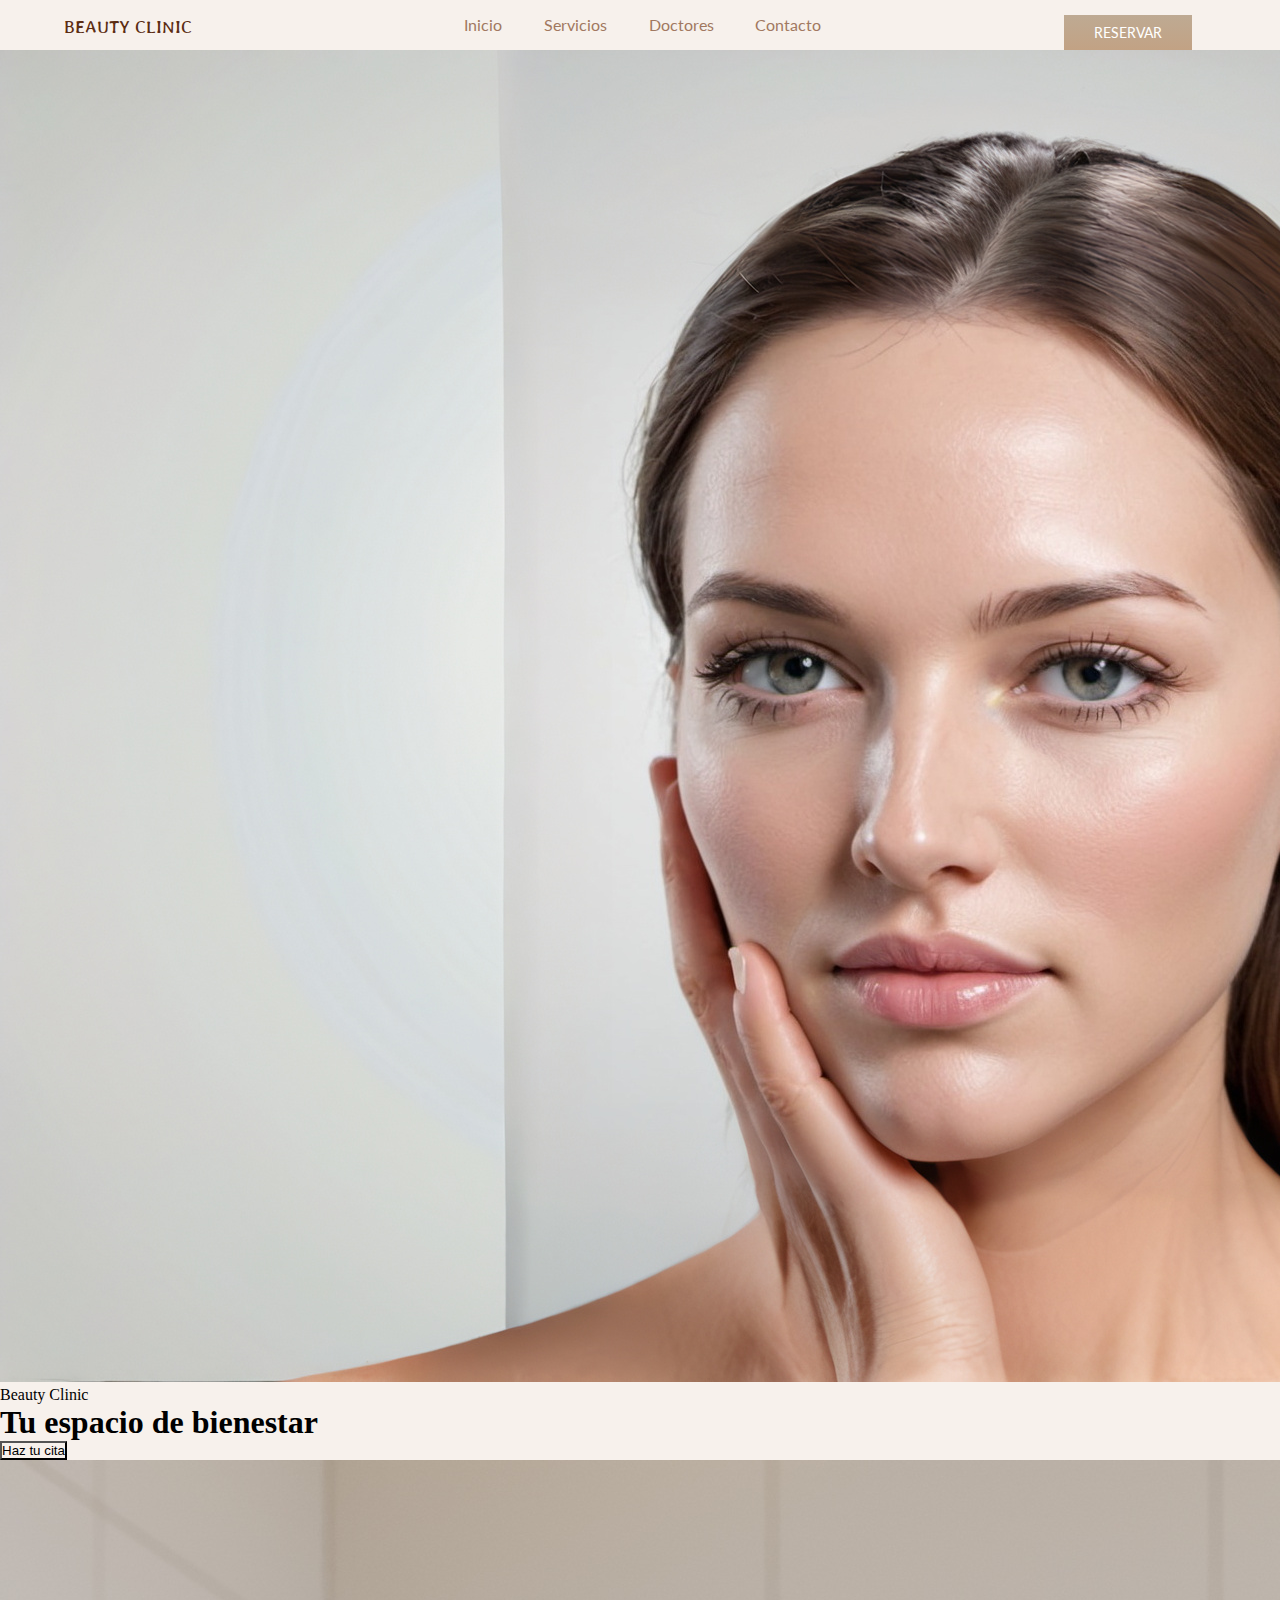
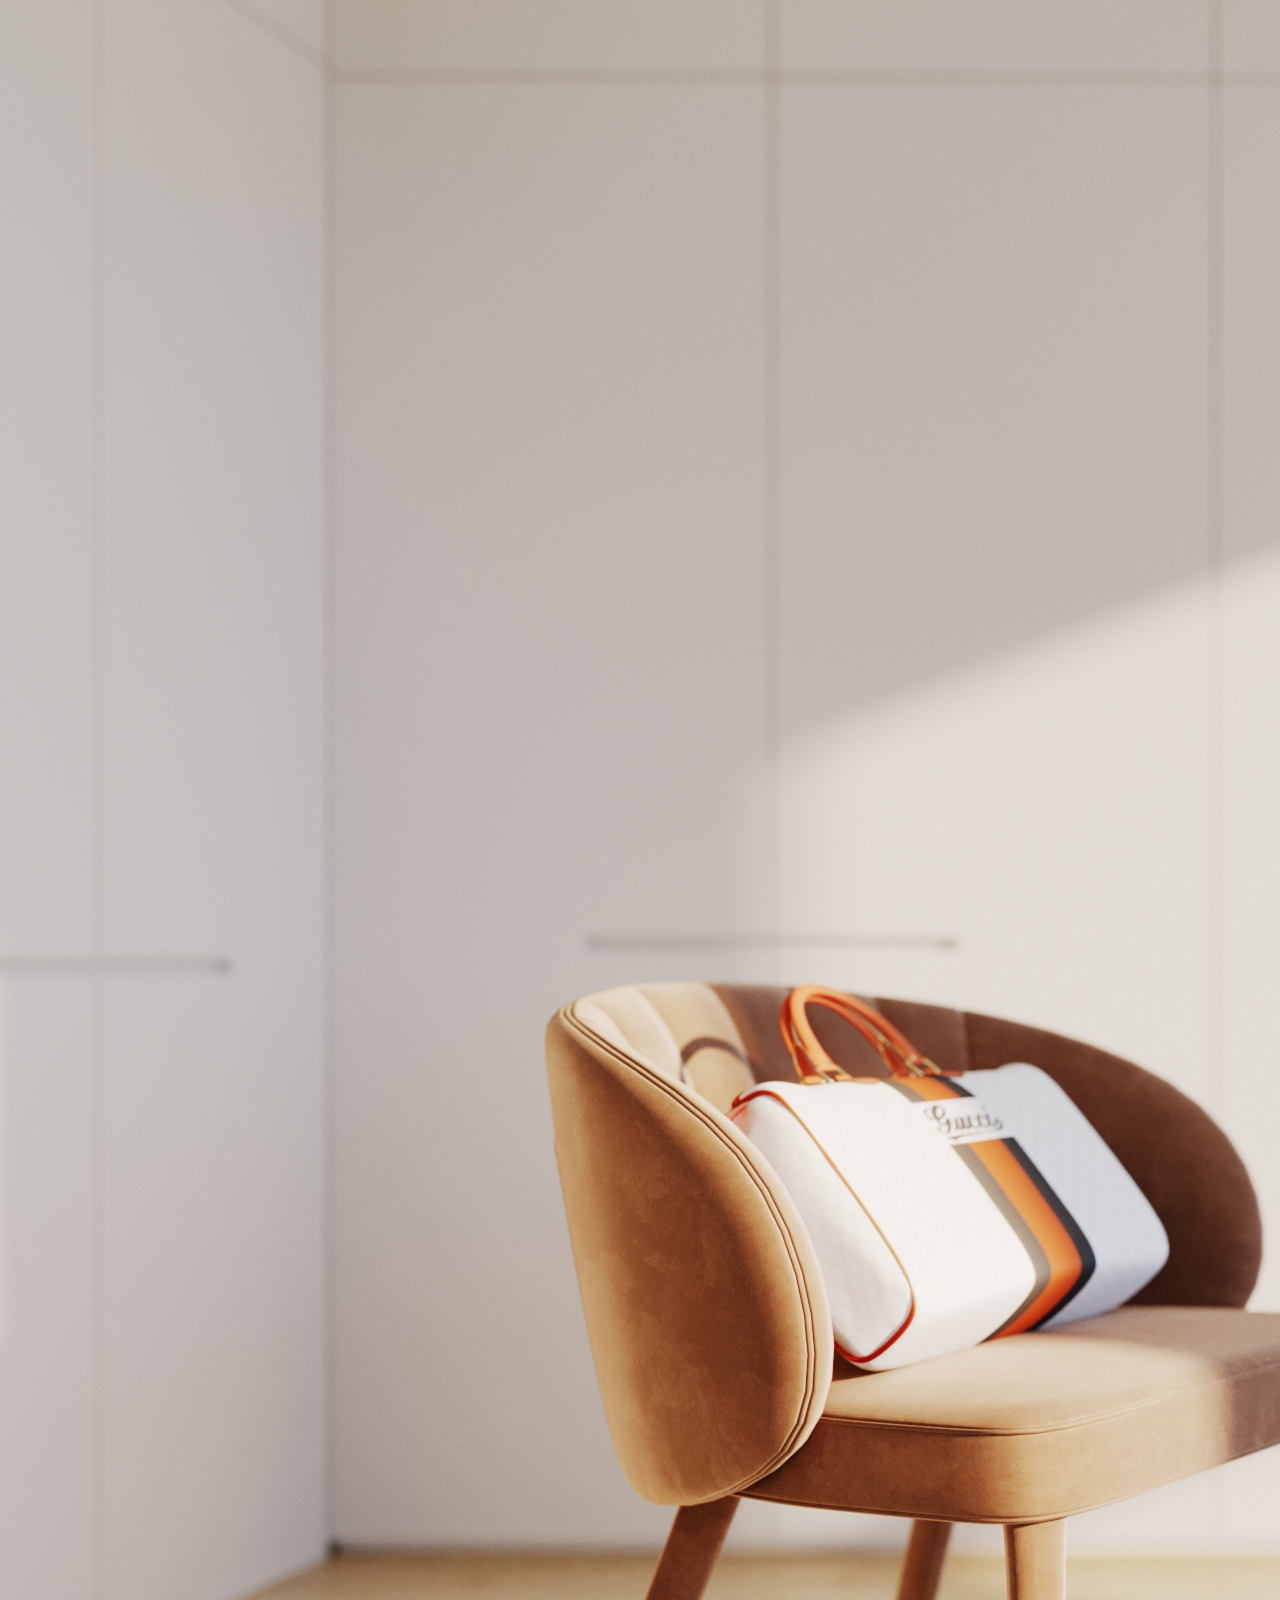
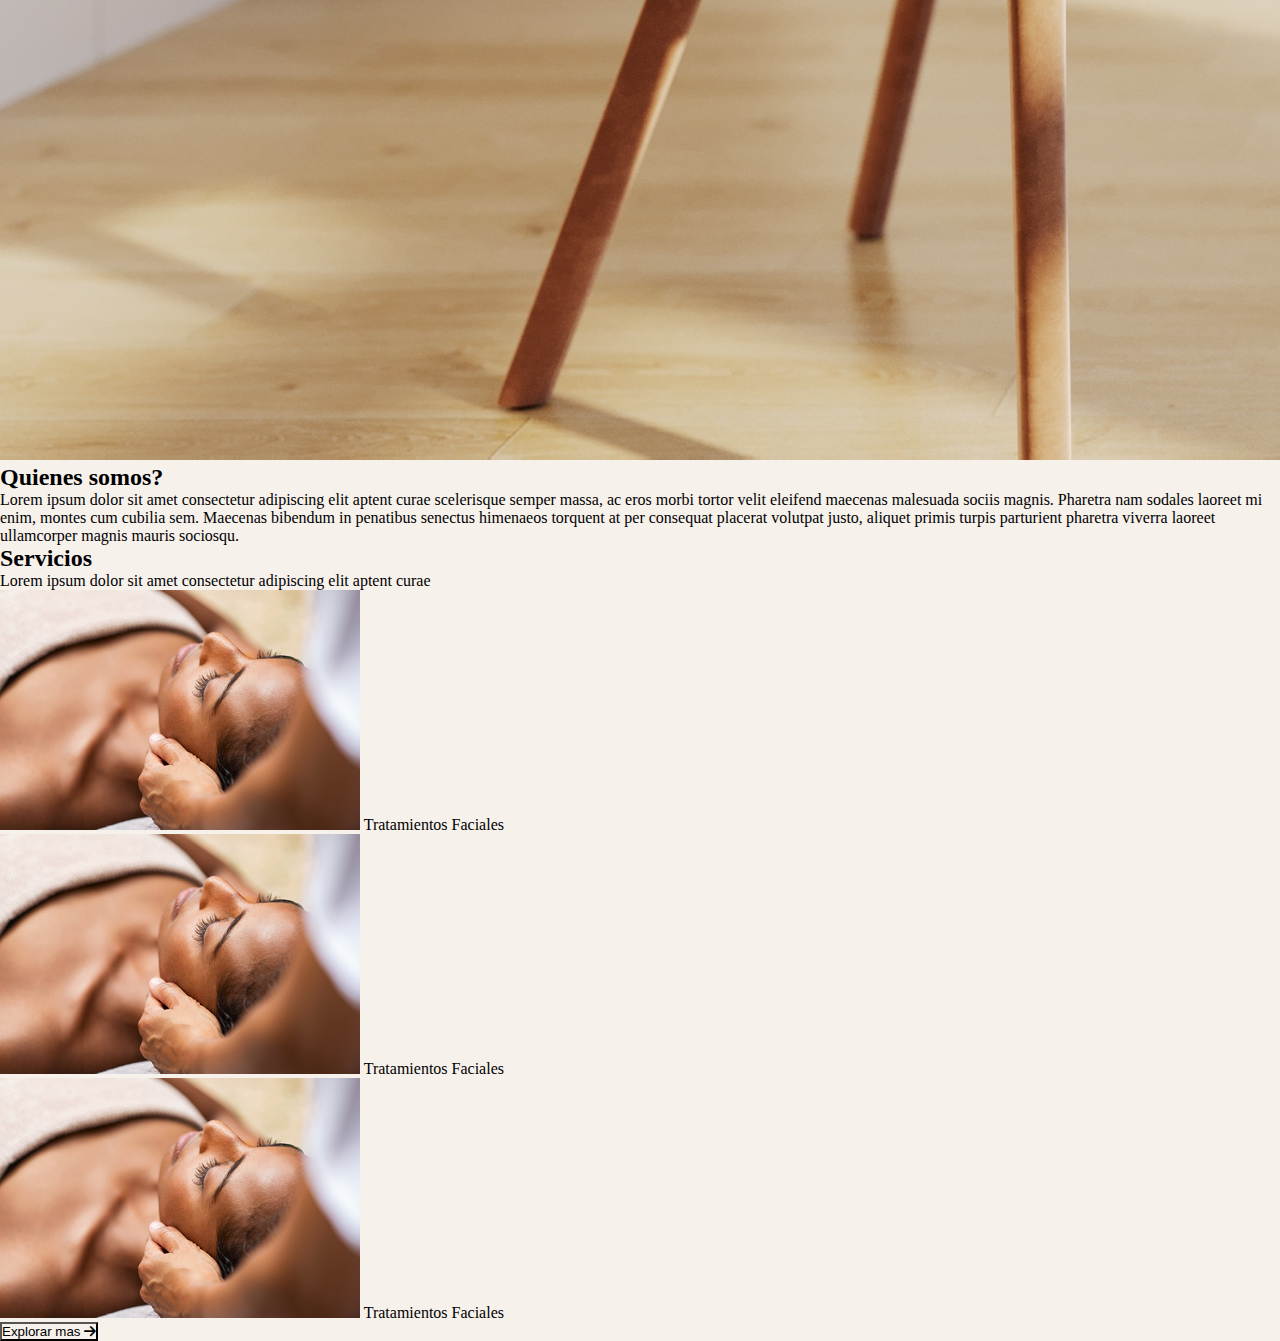
<file: index.html>
<!DOCTYPE html>
<html lang="en">
<head>
    <meta charset="UTF-8">
    <meta name="viewport" content="width=device-width, initial-scale=1.0">


   <link rel="stylesheet" href="styles/style.css">

   <!--FONTS-->
   <link rel="preconnect" href="https://fonts.googleapis.com">
   <link rel="preconnect" href="https://fonts.gstatic.com" crossorigin>
   <link href="https://fonts.googleapis.com/css2?family=Lato:ital,wght@0,100;0,300;0,400;0,700;0,900;1,100;1,300;1,400;1,700;1,900&family=Stylish&family=Vidaloka&display=swap" rel="stylesheet">


   <!--FONT AWESOME ICON-->
   <link rel="stylesheet" href="https://cdnjs.cloudflare.com/ajax/libs/font-awesome/6.6.0/css/all.min.css">
   
   <title>Beauty Clinic</title>
</head>
<body>
     <header>
       <a href="#" id="logo">Beauty Clinic</a>

        <ul class="nav-bar">

            <a href="index.html"><li>Inicio</li></a>
            <a href="navigation/services.html"><li>Servicios</li></a>
            <a href="navigation/doctors.html"><li>Doctores</li></a>
            <a href="navigation/contact.html"><li>Contacto</li></a>
        </ul>

        <button class="reservar-btn">Reservar</button><a href=""></a>
     </header>

        <div class="hero-section">

            <div class="hero-image">
                <img class="" src="assets/images/model-hero.jpg" alt="model-beauty">
            </div>

            <div class="hero">

            <span class="logo-span">Beauty Clinic</span>
            <h1 class="hero-text">Tu espacio de bienestar</h1>
            <button class="reservar-btn-hero">Haz tu cita</button>
           
        </div>
            
        <div class="about-us">
            <img src="assets/images/place-beauty.jpg" alt="Place">

            <div class="aboutUs-content">

                <h2>Quienes somos?</h2>
                <p>Lorem ipsum dolor sit amet consectetur adipiscing elit aptent curae scelerisque semper massa, ac eros morbi tortor velit eleifend maecenas malesuada sociis magnis. Pharetra nam sodales laoreet mi enim, montes cum cubilia sem. Maecenas bibendum in penatibus senectus himenaeos torquent at per consequat placerat volutpat justo, aliquet primis turpis parturient pharetra viverra laoreet ullamcorper magnis mauris sociosqu.</p>

            </div>
            
        </div>
     
        <div class="services-section">
            <h2>Servicios</h2>
            <p>Lorem ipsum dolor sit amet consectetur adipiscing elit aptent curae</p>
        
            <div class="services">

                <div id="service-1">
                    <img src="assets/images/facial.jpg" alt="Facial">
                    <span>Tratamientos Faciales</span>
                </div>
                <div id="service-2">
                   <img src="assets/images/facial.jpg" alt="Facial">
                   <span>Tratamientos Faciales</span>
                </div>
                <div class="service-3">
                    <img src="assets/images/facial.jpg" alt="Facial">
                    <span>Tratamientos Faciales</span>
                </div>
               
            </div>

            <button class="ver-mas-btn">Explorar mas <i class="fa-solid fa-arrow-right"></i></button>
        
        </div>

        <footer>

        </footer>
</body>
</html>
</file>
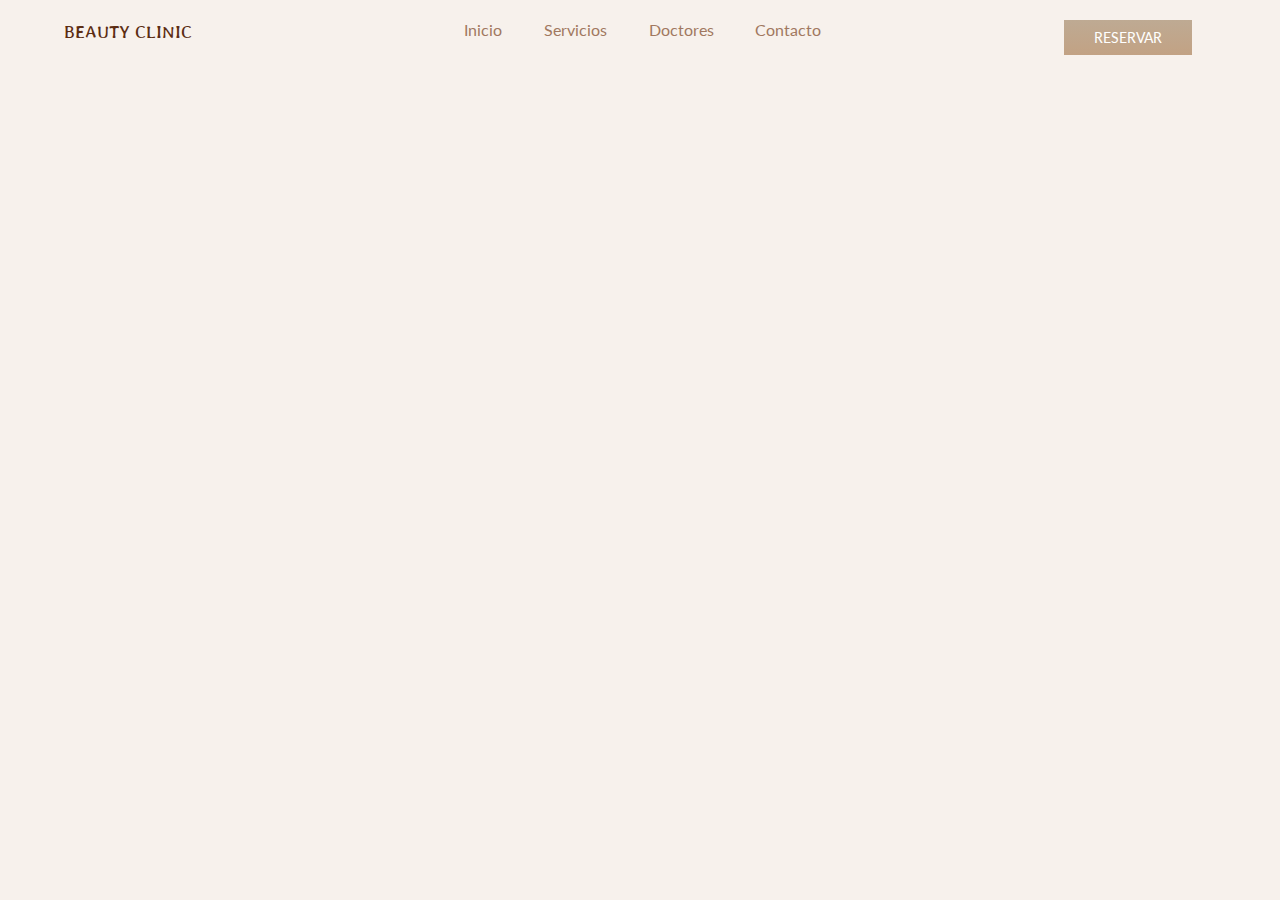
<file: navigation/doctors.html>
<!DOCTYPE html>
<html lang="en">
<head>
    <meta charset="UTF-8">
    <meta name="viewport" content="width=device-width, initial-scale=1.0">
   <link rel="stylesheet" href="/style/services.css">

   <!--FONTS-->
   <link rel="preconnect" href="https://fonts.googleapis.com">
   <link rel="preconnect" href="https://fonts.gstatic.com" crossorigin>
   <link href="https://fonts.googleapis.com/css2?family=Lato:ital,wght@0,100;0,300;0,400;0,700;0,900;1,100;1,300;1,400;1,700;1,900&family=Stylish&family=Vidaloka&display=swap" rel="stylesheet">

    <title>Beauty Clinic</title>
</head>
<body>
     <header>
       <a href="#" id="logo">Beauty Clinic</a>

        <ul class="nav-bar">

            <a href="/index.html"><li>Inicio</li></a>
            <a href="services.html"><li>Servicios</li></a>
            <a href="doctors.html"><li>Doctores</li></a>
            <a href="contact.html"><li>Contacto</li></a>
        </ul>

        <button class="reservar-btn">Reservar</button>
     </header>

     
</body>
</html>
</file>
<file: styles/style.css>
* {
    margin: 0;
    padding: 0;
    box-sizing: border-box;
    background-color: #F7F1EC ;
}

#logo{
    text-decoration: none;
    color: #5C2D13;
    margin-left: 5%;
    margin-top: 15px;

  font-family: "Stylish", serif;
  font-weight: 400;
  font-style: bold;
  font-size: 20px;
  text-transform: uppercase;
}
header{
    display: flex;
}
ul a {
    list-style: none;
    text-decoration: none;
    color: #A17860;
    margin-left: 18%;
    font-family: lato,serif;
    
}
a:hover{
    color: #5C2D13;
}

.nav-bar{
    display: flex;
    flex-direction: row;
    padding-left: 18%;
    margin-top: 15px;
}

header .reservar-btn {
    border: none;
    background: linear-gradient(#BEAA93, #C2A284);
    color: #ffff;
    width: 10%;
    height: 35px;
    margin-left: 32%;
    margin-top: 15px;
    font-family: lato,serif;
    font-size: 14px;
    text-transform: uppercase;
}

.reservar-btn:hover{
    background: linear-gradient( #9c6448, #bf8566);
}
</file>
<file: style/services.css>
:root {
    --logoColor: #5C2D13;
    
}
* {
    margin: 0;
    padding: 0;
    box-sizing: border-box;
    background-color: #F7F1EC ;
}

#logo{
    text-decoration: none;
    color: var(--logoColor);
    margin-left: 5%;
    margin-top: 20px;

  font-family: "Stylish", serif;
  font-weight: 400;
  font-style: bold;
  font-size: 20px;
  text-transform: uppercase;
}
header{
    display: flex;
}
ul a {
    list-style: none;
    text-decoration: none;
    color: #A17860;
    margin-left: 18%;
    font-family: lato,serif;
    
}
a:hover{
    color: #5C2D13;
}

.nav-bar{
    display: flex;
    flex-direction: row;
    padding-left: 18%;
    margin-top: 20px;
}

header .reservar-btn {
    border: none;
    background: linear-gradient(#BEAA93, #C2A284);
    color: #ffff;
    width: 10%;
    height: 35px;
    margin-left: 32%;
    margin-top: 20px;
    font-family: lato,serif;
    font-size: 14px;
    text-transform: uppercase;
    cursor: pointer;
}

.reservar-btn:hover{
    opacity: 0.5;
}
</file>
